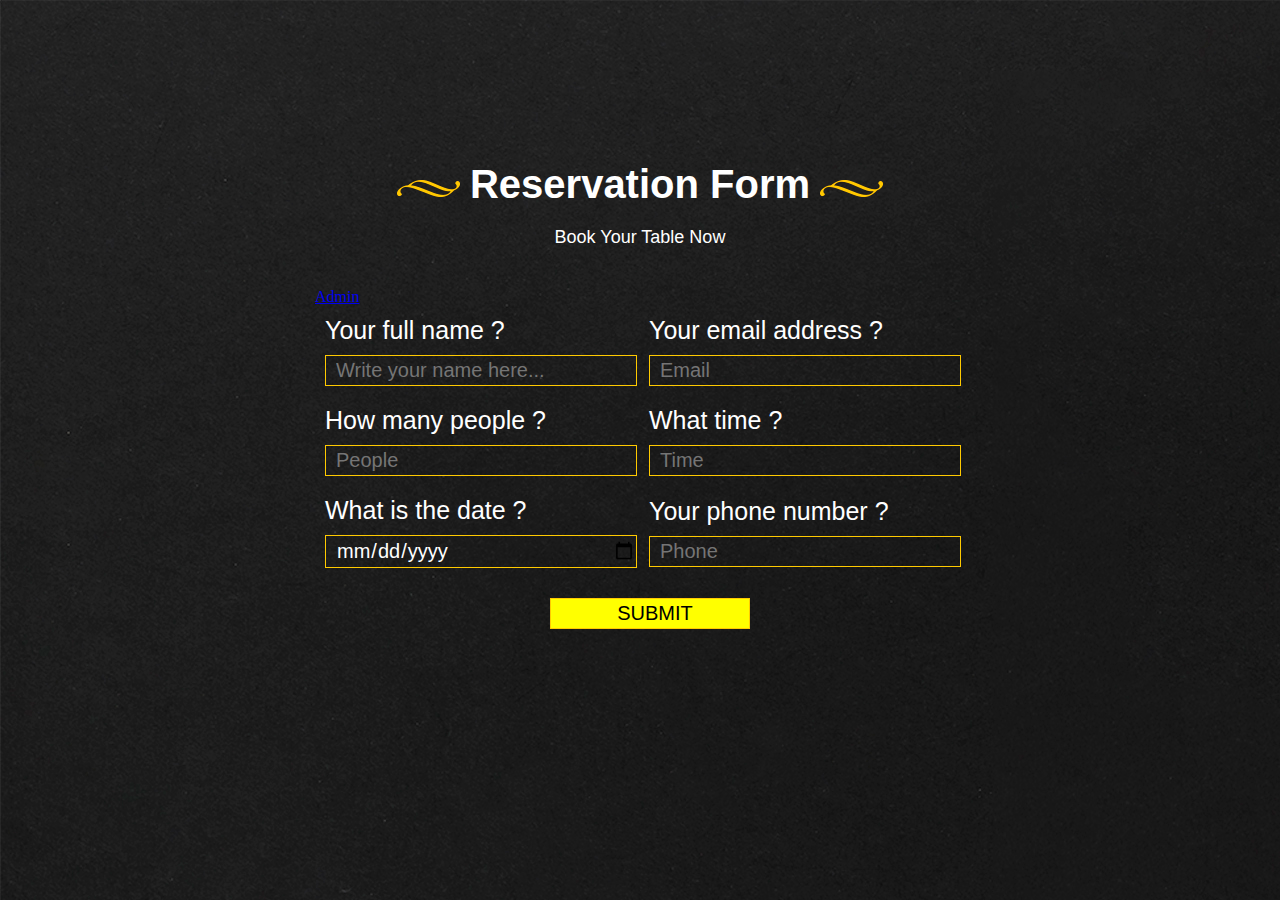
<file: admin new/index.html>
<!DOCTYPE html>
<html lang="en">

<head>
    <meta charset="UTF-8">
    <meta http-equiv="X-UA-Compatible" content="IE=edge">
    <meta name="viewport" content="width=device-width, initial-scale=1.0">
    <link rel="stylesheet" href="style.css">
    <title>BB</title>
</head>

<body class="main_bg">
    <div class="form">
        <div class="form-text">
            <h1><span><img src="art-1.png" alt=""></span>Reservation Form<span><img src="art-1.png" alt=""></span></h1>
            <p>Book Your Table Now</p>
        </div>
        <a href="admin.php">Admin</a>
        <div class="main-form">
            <form action="save.php" method="POST">
                <div>
                    <span>Your full name ?</span>
                    <input type="text" name="name" id="name" placeholder="Write your name here..." required>
                </div>
                <div>
                    <span>Your email address ?</span>
                    <input type="text" name="email" placeholder="Email" required>
                </div>
                <div>
                    <!-- <---this is the select option--->
                    <span>How many people ?</span>
                    <input type="text" name="people" id="people" placeholder="People" required>
                    <!--<select name="people" id="people" required>
                        <option value="">People</option>
                        <option value="1">1 People</option>
                        <option value="2">2 People</option>
                        <option value="3">3 People</option>
                        <option value="4">4 People</option>
                    </select>-->
                    <!-- <---this is the select option--->
                </div>
                <div>
                    <span>What time ?</span>
                    <input type="text" name="time" id="time" placeholder="Time" required>
                </div>
                <div>
                    <span>What is the date ?</span>
                    <input type="date" name="date" id="date" placeholder="date" required>
                </div>
                <div>
                    <span>Your phone number ?</span>
                    <input type="number" name="phone" id="phone" placeholder="Phone" required>
                </div>
                <div id="submit">
                    <input type="submit" value="SUBMIT" id="submit">
                </div>


            </form>
        </div>
    </div>
</body>

</html>
</file>
<file: admin new/style.css>
@import url('https://fonts.googleapis.com/css2?family=Akaya+Telivigala&display=swap');

*{
    margin: 0;
    padding: 0;
}

.main_bg{
    background-image: url(background.jpg);
    max-width: 1280px;
    height: 800px;
    display: flex;
    justify-content: center;
    align-items: center;
    margin: 0 auto;
}
.form{
    width: 650px;
}

.form-text{
    text-align: center;
    margin: 0 0 40px 0;
}
.form-text h1 span img{
    margin: 0 10px;

}
.form-text h1{
    color: #fff;
    font-family: Arial;
    font-size: 40px;
    margin-bottom: 20px;
}
.form-text p{
    color: #fff;
    font-family: Arial;
    font-size: large;
}

.main-form div{
    margin: 10px 10px;
    width: 300px;
    display: inline-block;
}
.main-form div input {
    width: 100%;
    font-family: Arial;
    background: none;
    border: 1px solid #ffca00;;
    font-size: 20px;
    color: #fff;
    outline: none;
    padding: 3px 0 3px 10px;
    margin-top: 10px;
}
.main-form div select{
    width: 104%;
    font-family: Arial;
    background: none;
    border: 1px solid #ffca00;;
    font-size: 20px;
    color: #fff;
    outline: none;
    padding: 3px 0 3px 10px;
    margin-top: 10px;
}
.main-form div span{
    width: 100%;
    font-family: Arial;
    color: #fff;
    font-size: 25px;
}

#submit{
    width: 100%;
    text-align: center;
}
#submit input{
    font-family: Arial;
    width: 200px;
    background-color: yellow !important;
    color: black !important;
    transition: all .3s;
}
#submit input:hover{
    font-family: Arial;
    width: 200px;
    background-color: black !important;
    color: #fff !important;
}
#submit input:active{
    font-size: 19px;
    background-color: rgb(46, 20, 5) !important;
    color: #fff !important;
}


@media screen and (max-width:710px) {
    .main-form{
        text-align: center;
    }
}

/* make by ruhul amin */
</file>
